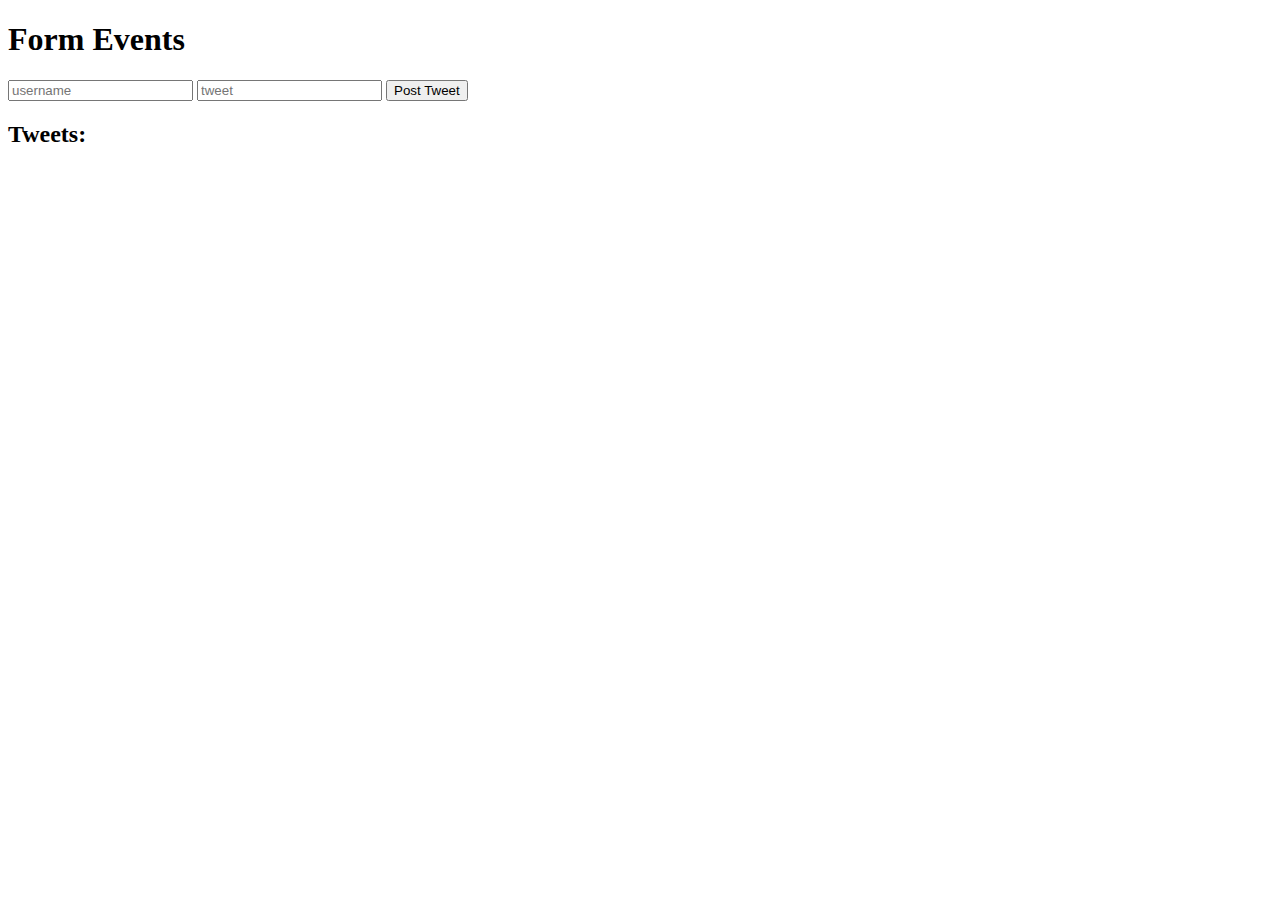
<file: FormEvents/index.html>
<!DOCTYPE html>
<html lang="en">

<head>
    <meta charset="UTF-8">
    <meta name="viewport" content="width=device-width, initial-scale=1.0">
    <title>Event Basics</title>
</head>

<body>
    <h1>Form Events</h1>

    <form action="/dogs" id="tweetForm">
        <input type="text" name="username" placeholder="username">
        <input type="text" name="tweet" placeholder="tweet">
        <button>Post Tweet</button>
    </form>

    <h2>Tweets:</h2>
    <ul id="tweets">

    </ul>

    <script src="app.js"></script>
</body>

</html>
</file>
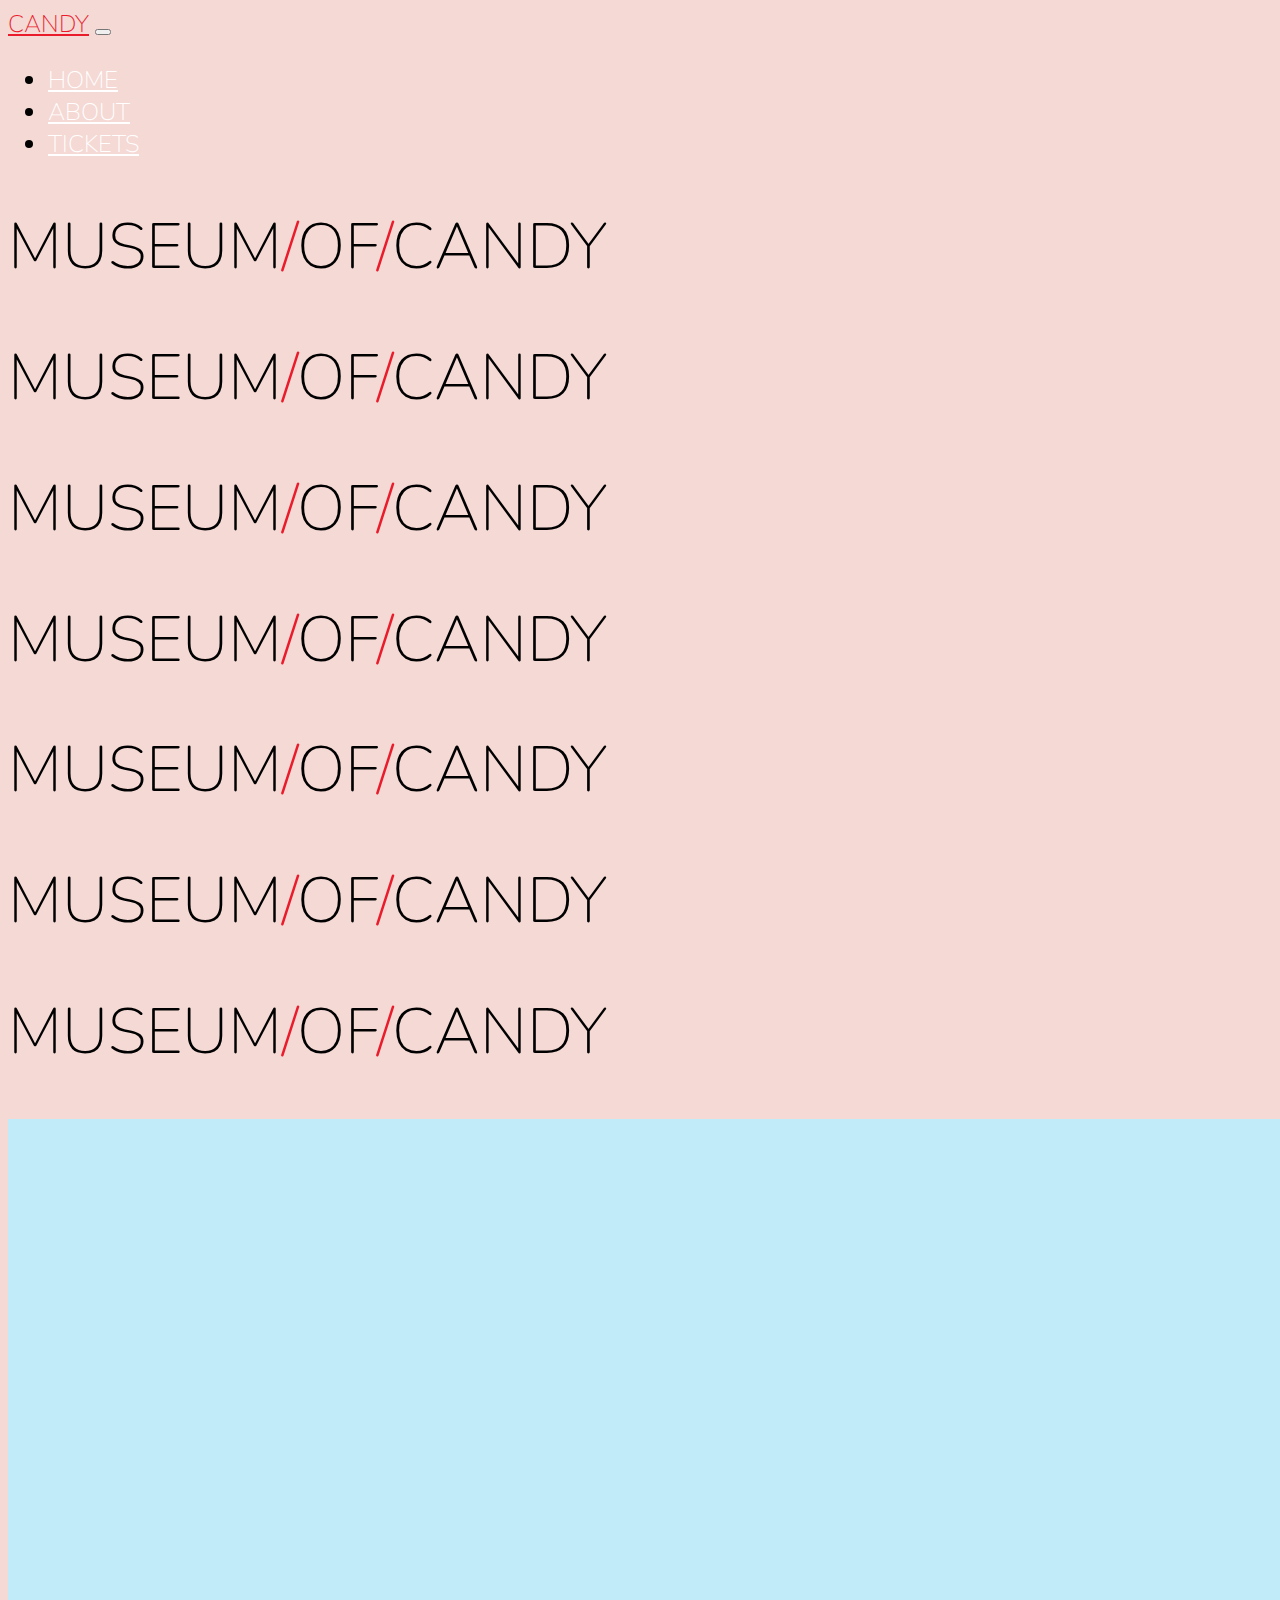
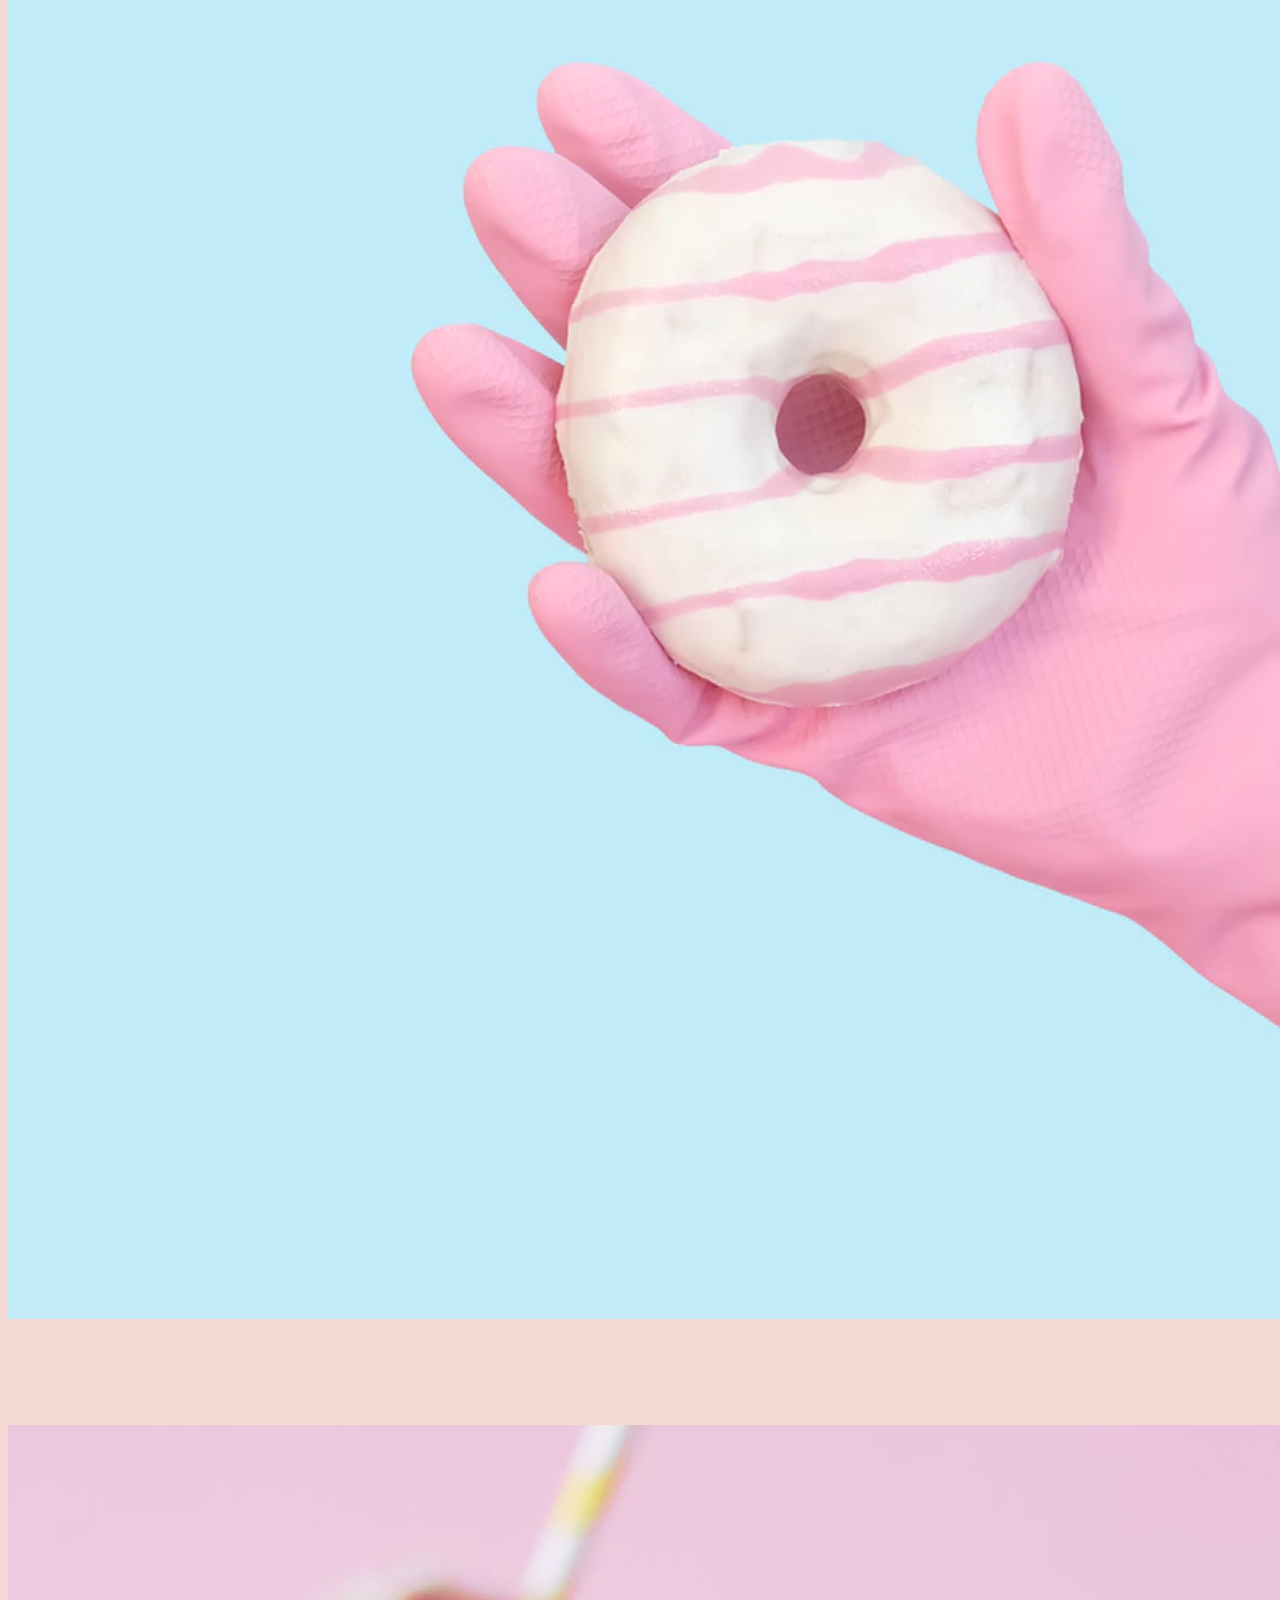
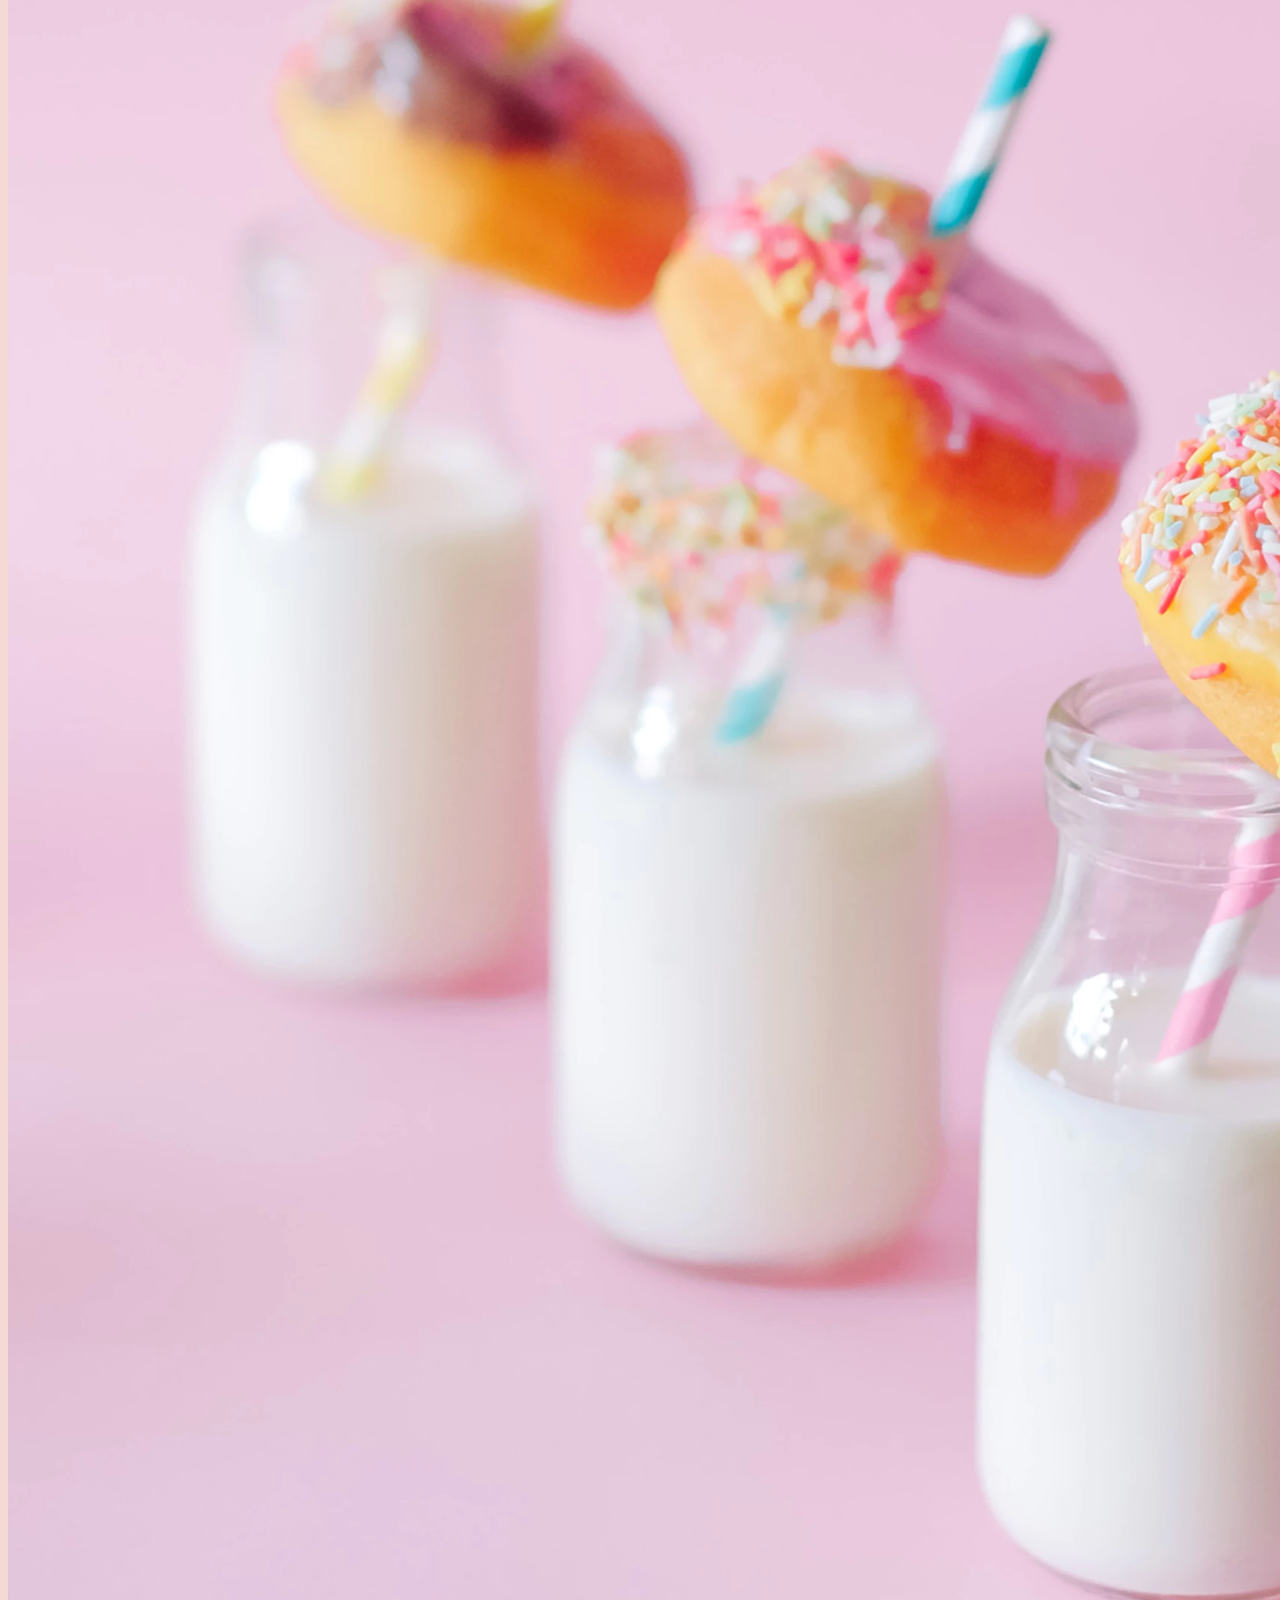
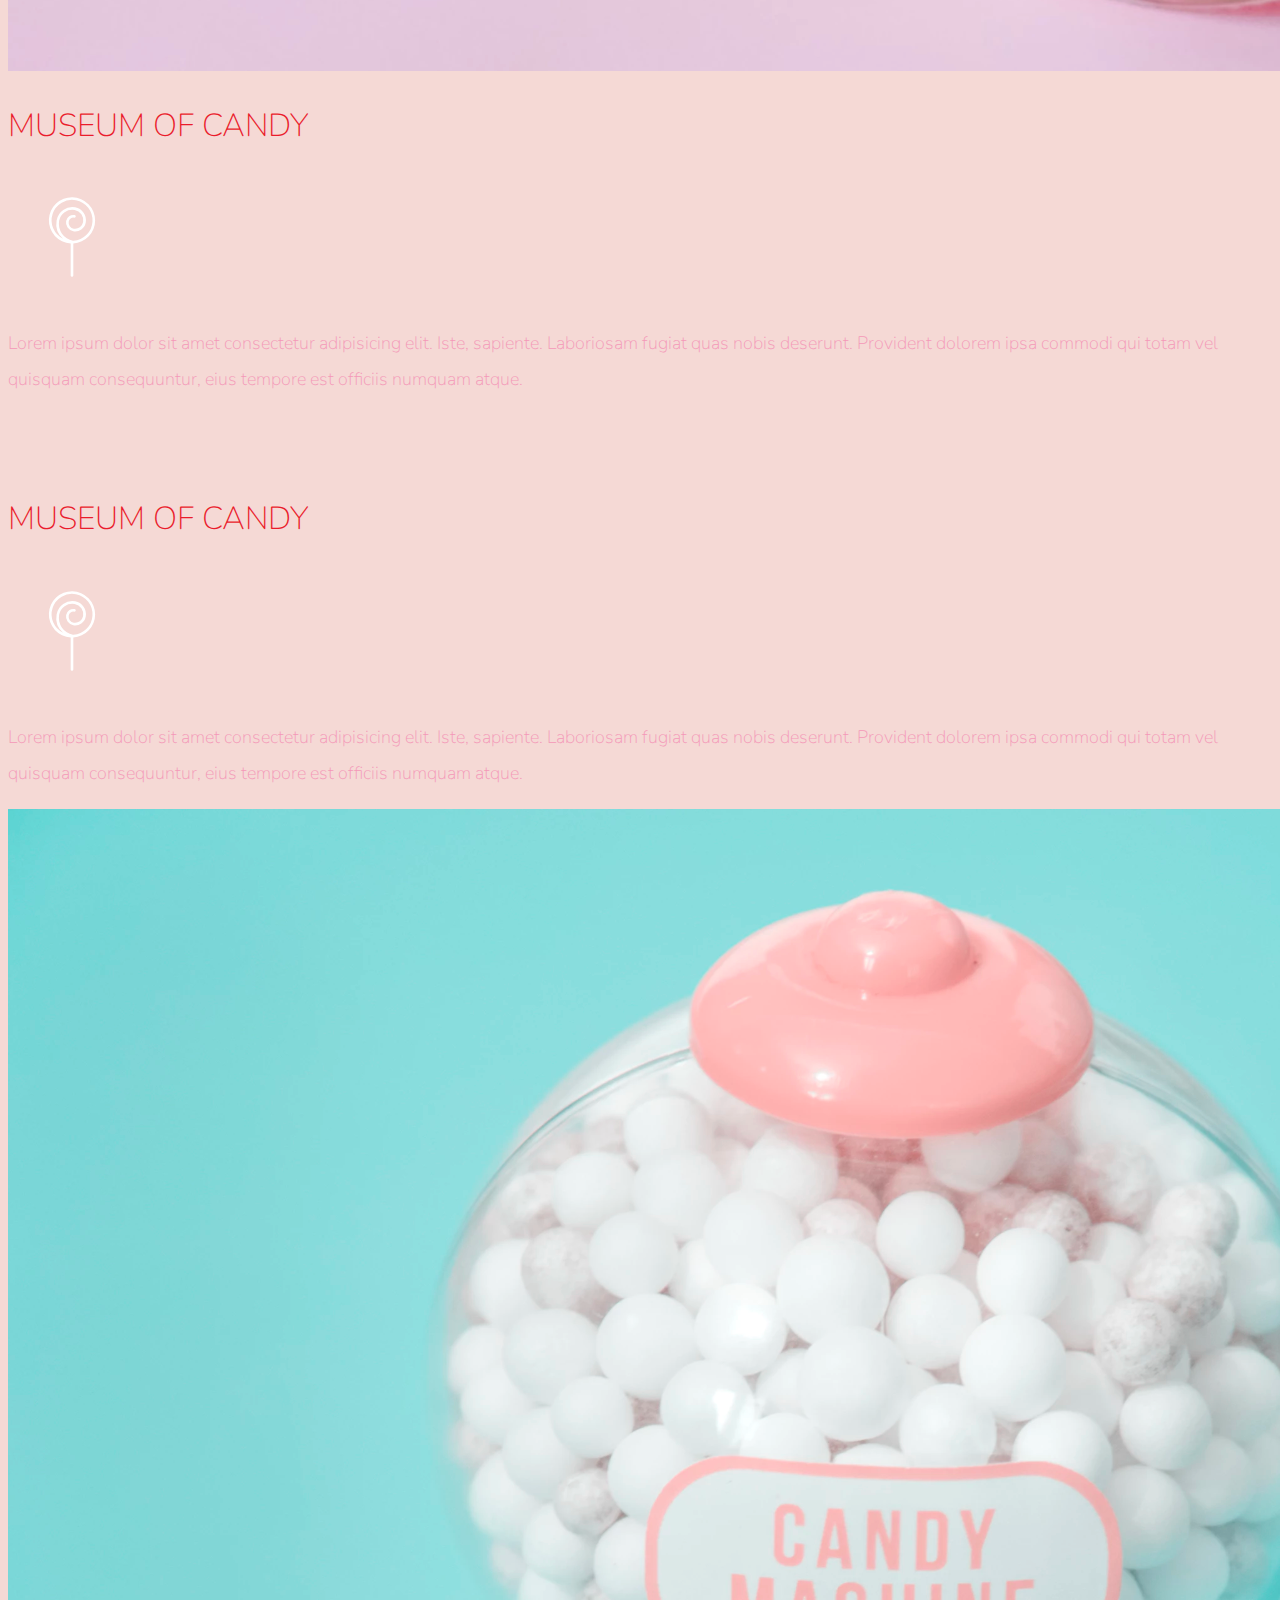
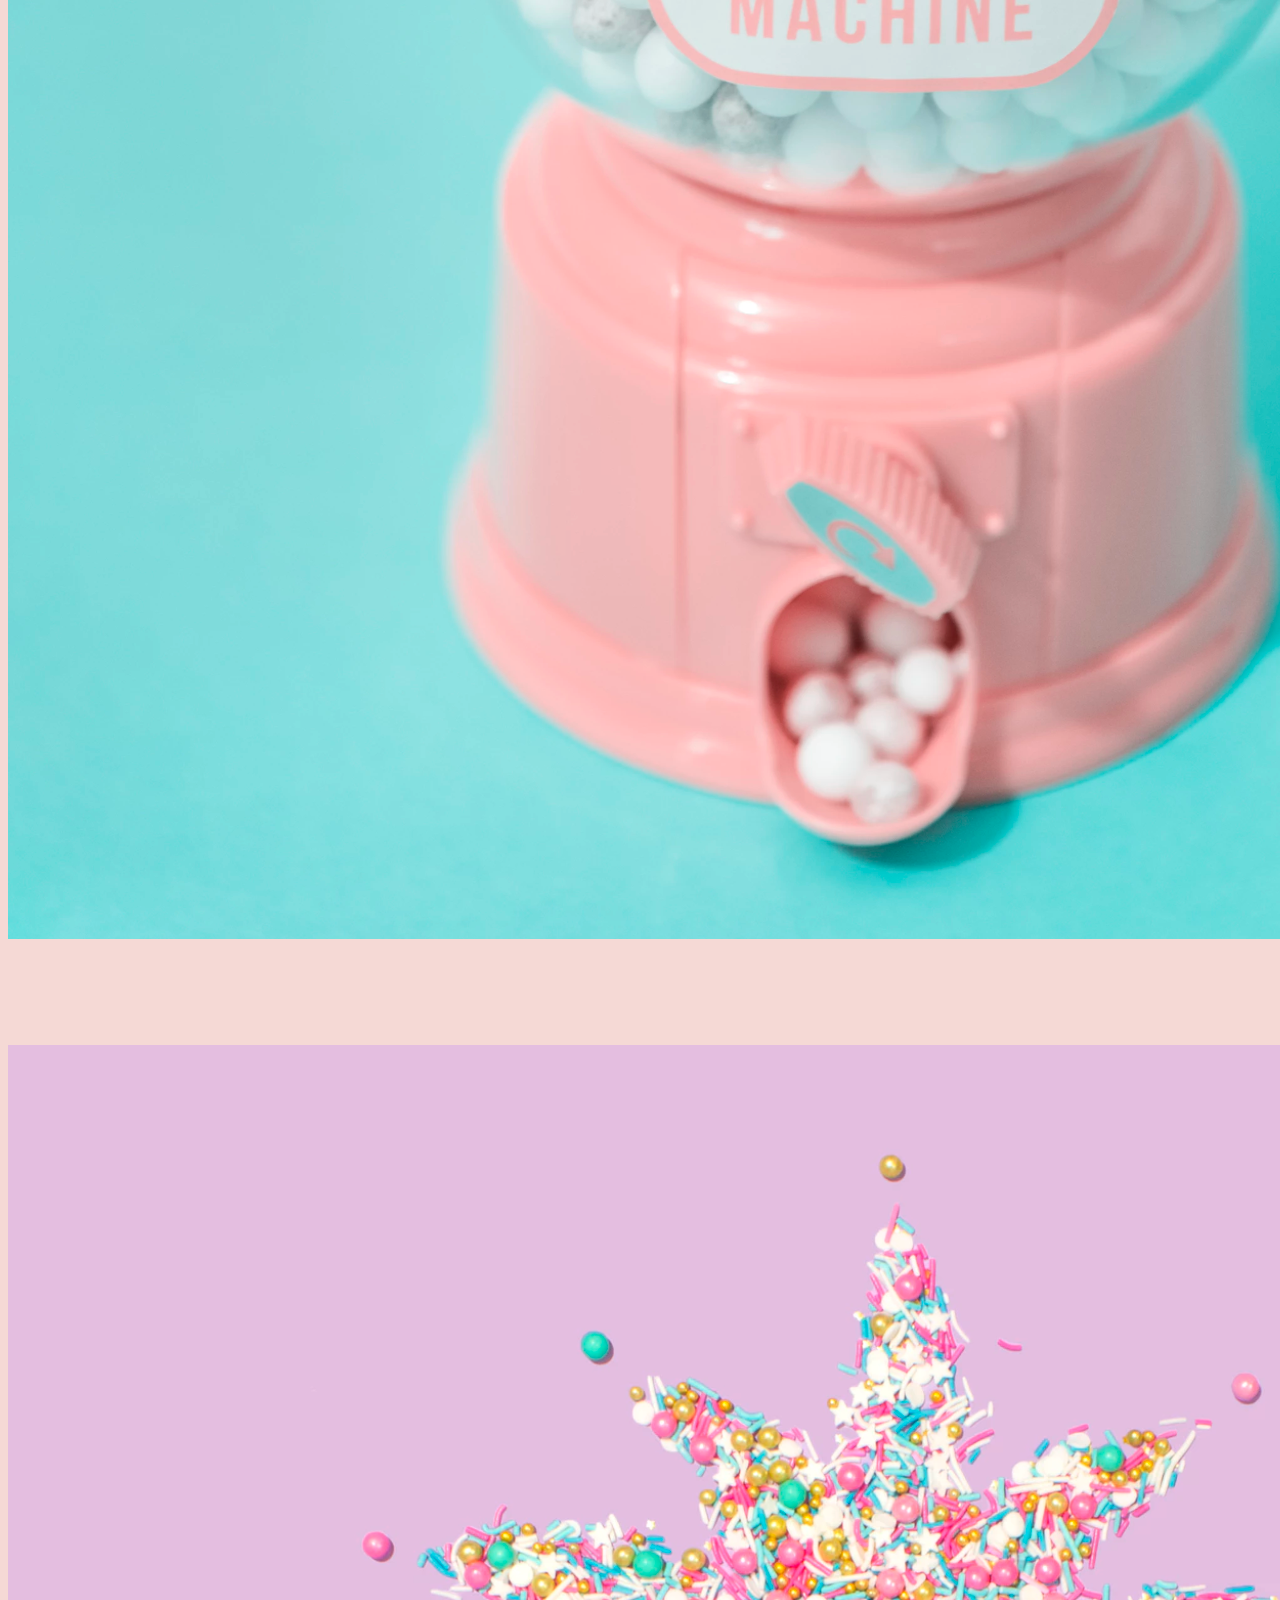
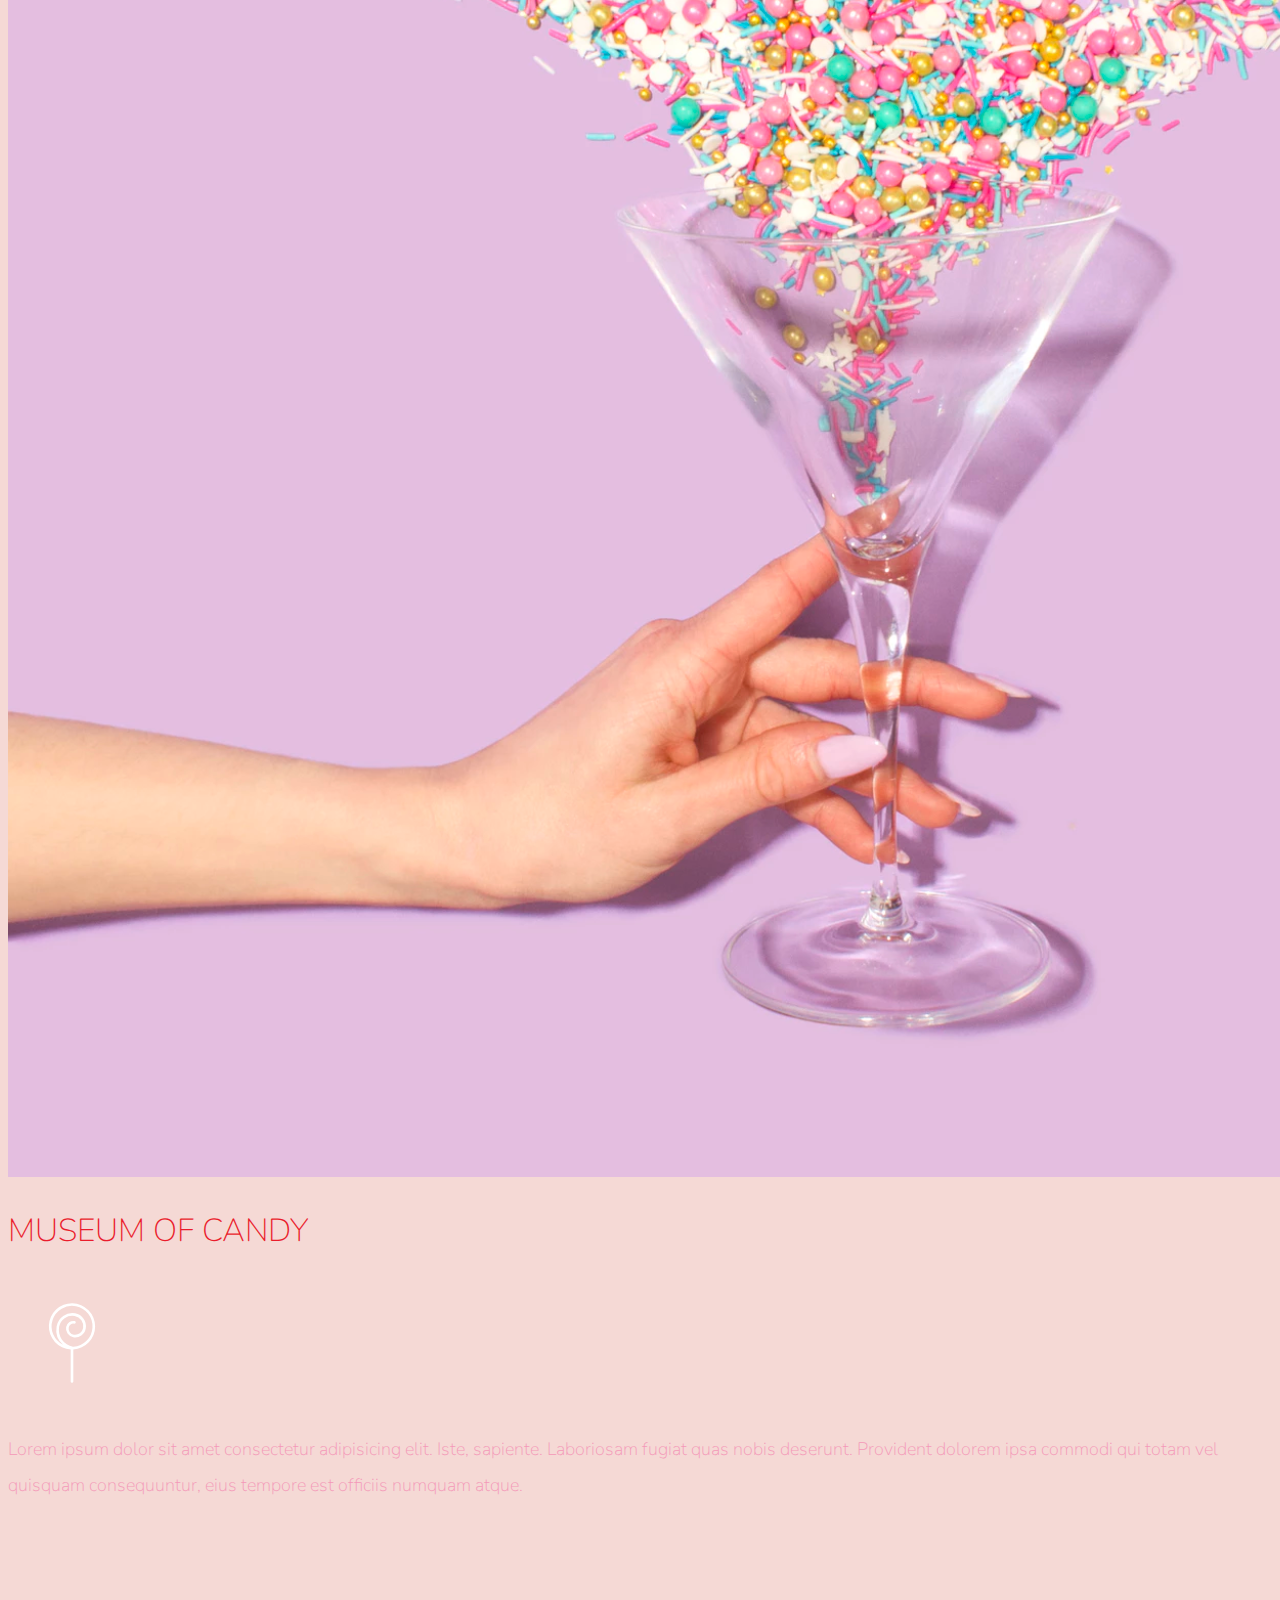
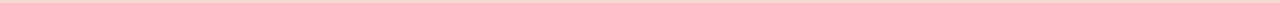
<file: MuseumOfCandy/index.html>
<!doctype html>
<html lang="en">
  <head>
    <!-- Required meta tags -->
    <meta charset="utf-8">
    <meta name="viewport" content="width=device-width, initial-scale=1, shrink-to-fit=no">
    
    <!-- Google Font -->
    <link href="https://fonts.googleapis.com/css?family=Nunito:200,300,400,700" rel="stylesheet">

    <!-- Bootstrap CSS -->
    <link rel="stylesheet" href="https://stackpath.bootstrapcdn.com/bootstrap/4.1.3/css/bootstrap.min.css" integrity="sha384-MCw98/SFnGE8fJT3GXwEOngsV7Zt27NXFoaoApmYm81iuXoPkFOJwJ8ERdknLPMO" crossorigin="anonymous">
    
    <!-- Custom CSS -->
    <link rel="stylesheet" href="app.css">

    <title>Museum of Candy</title>
  </head>
  
  <body>
    <nav id="mainNavbar" class="navbar navbar-dark navbar-expand-md py-0 fixed-top">
        <a href="#" class="navbar-brand">CANDY</a>
        <button class="navbar-toggler" data-toggle="collapse" data-target="#navLink" aria-label="Toggle navigation">
          <span class="navbar-toggler-icon"></span>
        </button>  
        <div class="collapse navbar-collapse" id=navLink>
          <ul class="navbar-nav">
          <li class="nav-item">
            <a href="" class="nav-link">HOME</a>
          </li>
          <li class="nav-item">
            <a href="" class="nav-link">ABOUT</a>
          </li>
          <li class="nav-item">
            <a href="" class="nav-link">TICKETS</a>
          </li>
        </ul> 
        </div>
      </nav>

      <section class="container-fluid px-0">
        <div class="row align-items-center">
          <div class="col-lg-6">
            <div id="headingGroup" class="text-white text-center d-none d-lg-block mt-5">
            <h1 class="">MUSEUM<span>/</span>OF<span>/</span>CANDY</h1>
            <h1 class="">MUSEUM<span>/</span>OF<span>/</span>CANDY</h1>
            <h1 class="">MUSEUM<span>/</span>OF<span>/</span>CANDY</h1>
            <h1 class="">MUSEUM<span>/</span>OF<span>/</span>CANDY</h1>
            <h1 class="">MUSEUM<span>/</span>OF<span>/</span>CANDY</h1>
            <h1 class="">MUSEUM<span>/</span>OF<span>/</span>CANDY</h1>
            <h1 class="">MUSEUM<span>/</span>OF<span>/</span>CANDY</h1>
          
          </div>
          </div>
          <div class="col-lg-6">
            <img  class=" img-fluid" src="imgs/hand2.png" alt="">
          </div>
        </div>
      </section>

      <section class="container-fluid px-0">
        <div class="row align-items-center content">
          <div class="col-md-6 order-2 order-md-1">
            <img src="imgs/milk.png" alt="" class="img-fluid">
          </div>

          <div class="col-md-6 text-center order-1 order-md-2">
            <div class="row justify-content-center">
            <div class="col-10 col-lg-8 blurb mb-5 mb-md-0">
              <h2>MUSEUM OF CANDY</h2>
              <img src="imgs/lolli_icon.png" alt="" class="d-none d-lg-inline">
              <p class="lead">
                Lorem ipsum dolor sit amet consectetur adipisicing elit. Iste, sapiente. Laboriosam fugiat quas nobis deserunt. Provident dolorem ipsa commodi qui totam vel quisquam consequuntur, eius tempore est officiis numquam atque.
              </p>
            </div>
          </div>
          </div>
        </div>
        <div class="row align-items-center content">
          

          <div class="col-md-6 text-center">
            <div class="row justify-content-center">
            <div class="col-10 col-lg-8 blurb  mb-5 mb-md-0">
              <h2>MUSEUM OF CANDY</h2>
              <img src="imgs/lolli_icon.png" alt="" class="d-none d-lg-inline">
              <p class="lead">
                Lorem ipsum dolor sit amet consectetur adipisicing elit. Iste, sapiente. Laboriosam fugiat quas nobis deserunt. Provident dolorem ipsa commodi qui totam vel quisquam consequuntur, eius tempore est officiis numquam atque.
              </p>
            </div>
          </div>
          </div>
          <div class="col-md-6">
            <img src="imgs/gumball.png" alt="" class="img-fluid">
          </div>
        </div>
        
        <div class="row align-items-center content">
          <div class="col-md-6 order-2 order-md-1">
            <img src="imgs/sprinkles.png" alt="" class="img-fluid">
          </div>

          <div class="col-md-6 text-center order-1 order-md-2">
            <div class="row justify-content-center">
            <div class="col-10 col-lg-8 blurb  mb-5 mb-md-0">
              <h2>MUSEUM OF CANDY</h2>
              <img src="imgs/lolli_icon.png" alt="" class="d-none d-lg-inline">
              <p class="lead">
                Lorem ipsum dolor sit amet consectetur adipisicing elit. Iste, sapiente. Laboriosam fugiat quas nobis deserunt. Provident dolorem ipsa commodi qui totam vel quisquam consequuntur, eius tempore est officiis numquam atque.
              </p>
            </div>
          </div>
          </div>
        </div>
      </section>
    <!-- Optional JavaScript -->
    <!-- jQuery first, then Popper.js, then Bootstrap JS -->
    <script src="https://code.jquery.com/jquery-3.3.1.slim.min.js" integrity="sha384-q8i/X+965DzO0rT7abK41JStQIAqVgRVzpbzo5smXKp4YfRvH+8abtTE1Pi6jizo" crossorigin="anonymous"></script>
    <script src="https://cdnjs.cloudflare.com/ajax/libs/popper.js/1.14.3/umd/popper.min.js" integrity="sha384-ZMP7rVo3mIykV+2+9J3UJ46jBk0WLaUAdn689aCwoqbBJiSnjAK/l8WvCWPIPm49" crossorigin="anonymous"></script>
    <script src="https://stackpath.bootstrapcdn.com/bootstrap/4.1.3/js/bootstrap.min.js" integrity="sha384-ChfqqxuZUCnJSK3+MXmPNIyE6ZbWh2IMqE241rYiqJxyMiZ6OW/JmZQ5stwEULTy" crossorigin="anonymous"></script>
    <script>
      $(function () {
          $(document).scroll(function () {
              var $nav = $("#mainNavbar");
              $nav.toggleClass("scrolled", $(this).scrollTop() > $nav.height());
          });
      });
  </script>
  </body>
</html>
</file>
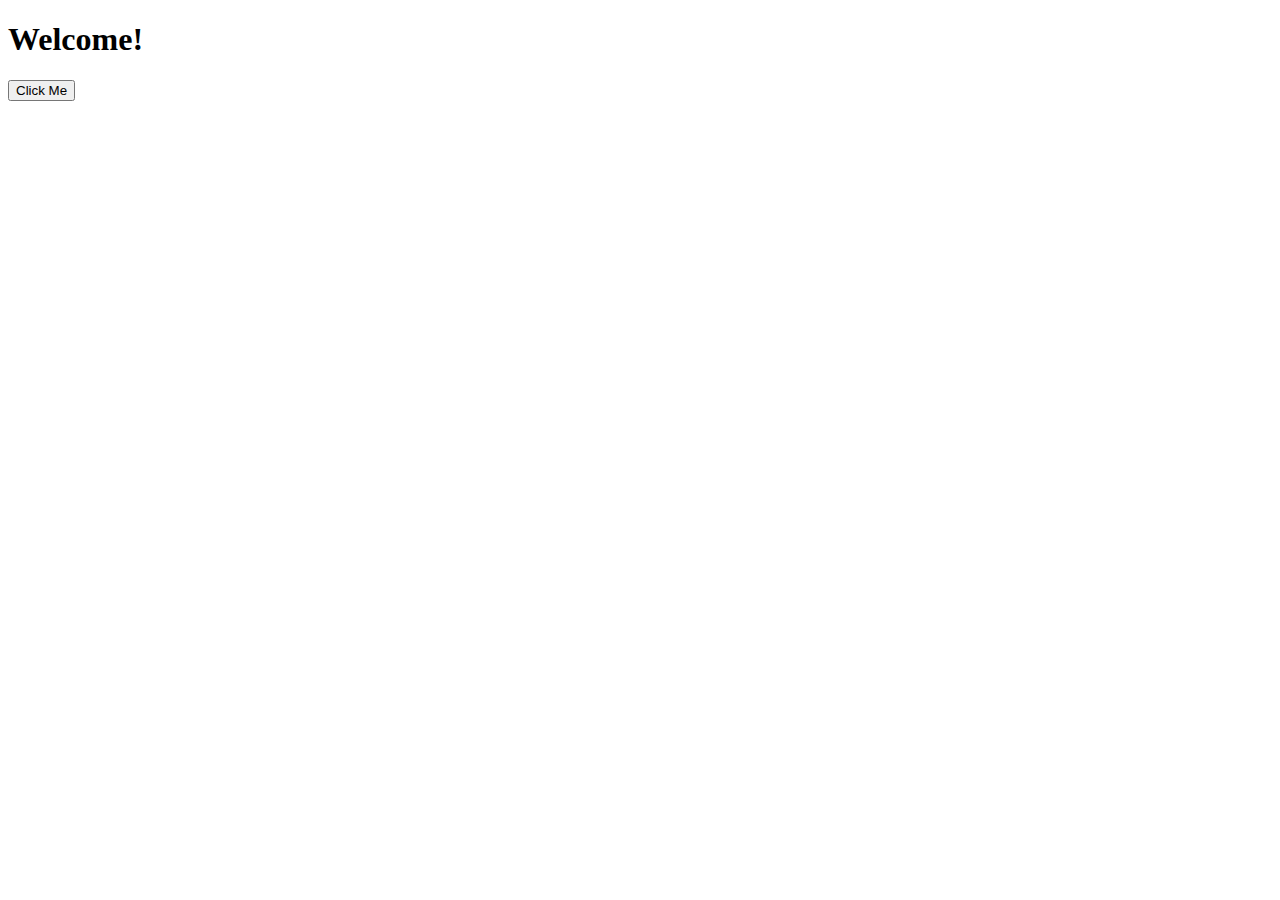
<file: RandomColors/index.html>
<!DOCTYPE html>
<html lang="en">

<head>
    <meta charset="UTF-8">
    <meta name="viewport" content="width=device-width, initial-scale=1.0">
    <title>Random Colors</title>
</head>

<body>
    <h1>Welcome!</h1>
    <button>Click Me</button>

    <script src="app.js"></script>
</body>

</html>
</file>
<file: MuseumOfCandy/app.css>
body {
	background-color: #f5d9d5;
	font-family: "Nunito", sans-serif;
}

.blurb h2 {
	color: #ea1c2c;
	font-weight: 100;
	font-size: 2.5rem;
}

.blurb p {
	color: #f498b8;
	font-size: 1.125rem;
	font-weight: 100;
	line-height: 2;
}

.content {
	margin-top: 100px;
	margin-bottom: 100px;
}
#mainNavbar {
	font-size: 1.5rem;
	font-weight: 100;
}

#mainNavbar .nav-link {
	color: white;
}

#mainNavbar .nav-link:hover {
	color: #ea1c2c;
}

#mainNavbar .navbar-brand {
	color: #ea1c2c;
	font-size: 1.5rem;
}

#headingGroup span {
	color: #ea1c2c;
}

#headingGroup h1 {
	font-weight: 100;
	font-size: 4rem;
}

.navbar.scrolled {
	background: rgb(222, 192, 222);
	transition: background 500ms;
}

@media (max-width: 1200px) {
	#headingGroup h1 {
		font-weight: 100;
		font-size: 3rem;
	}
}
.blurb h2 {
	font-size: 2rem;
}
</file>
